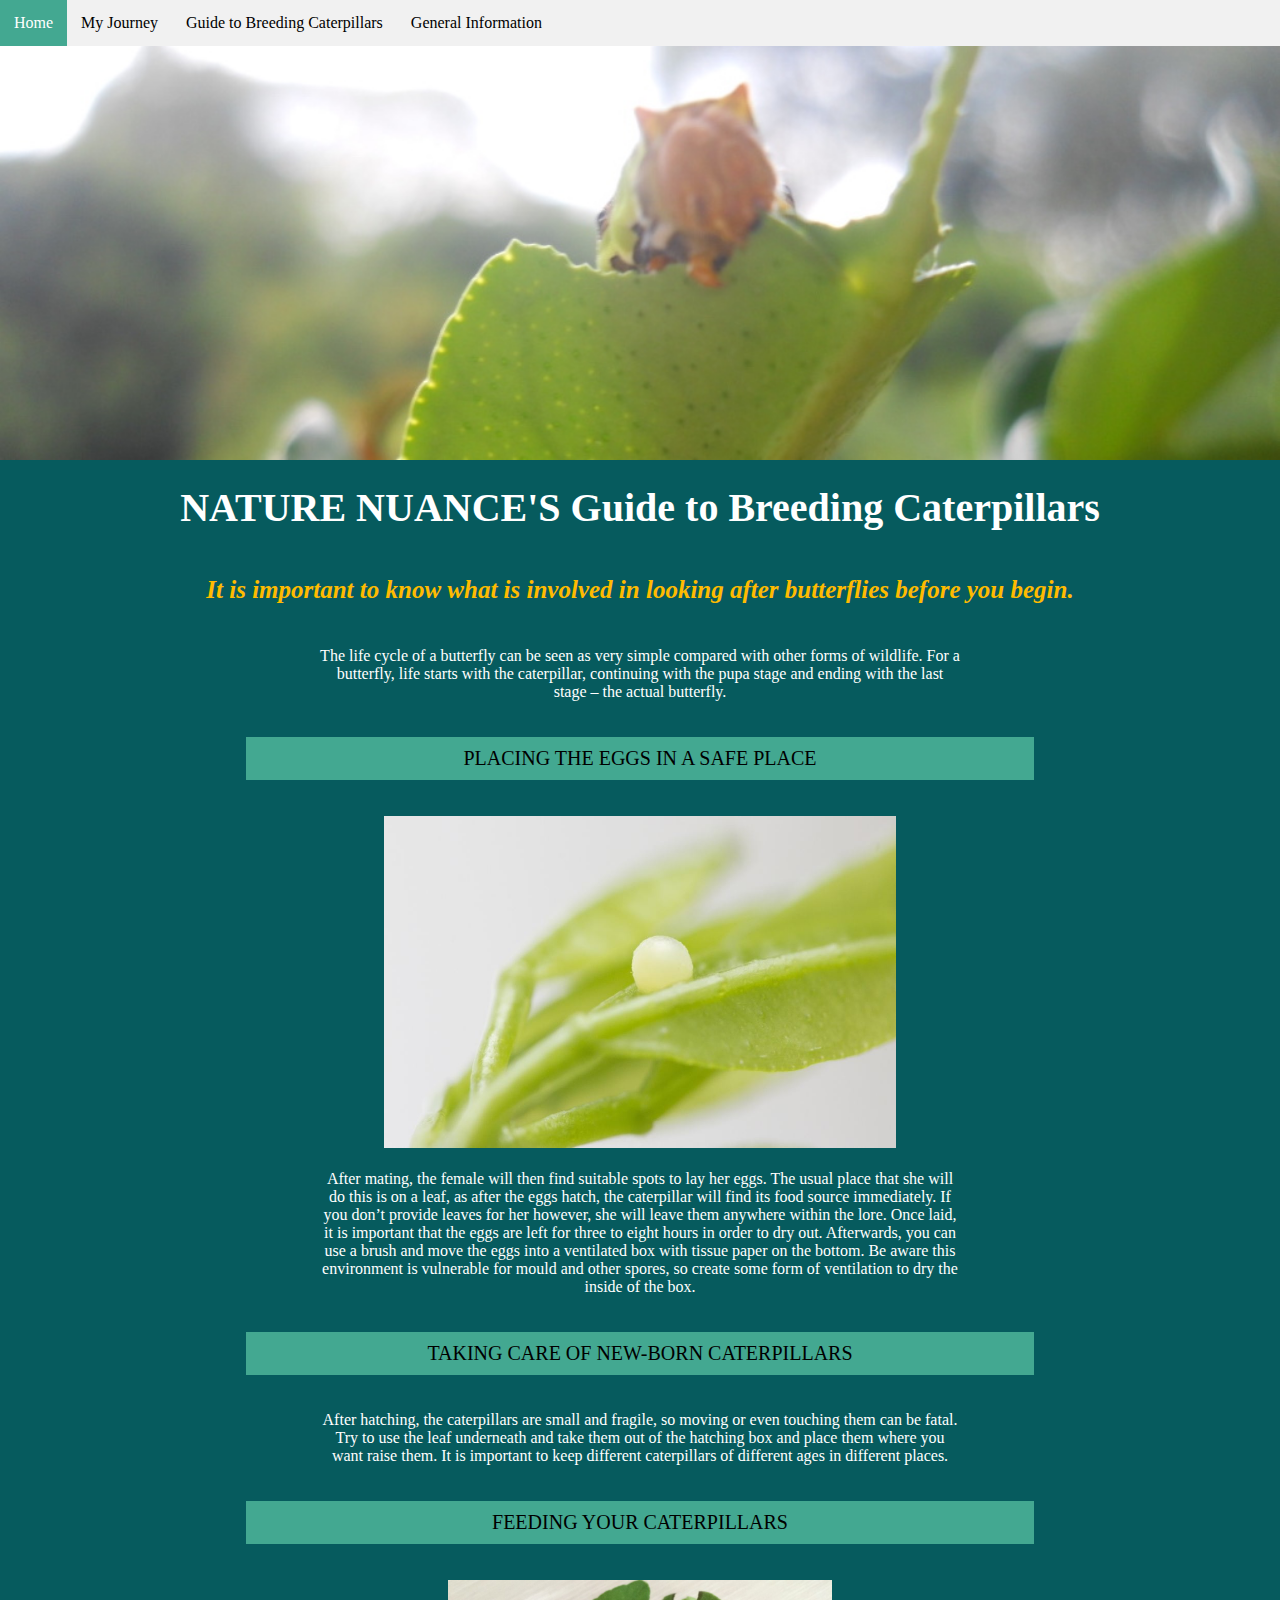
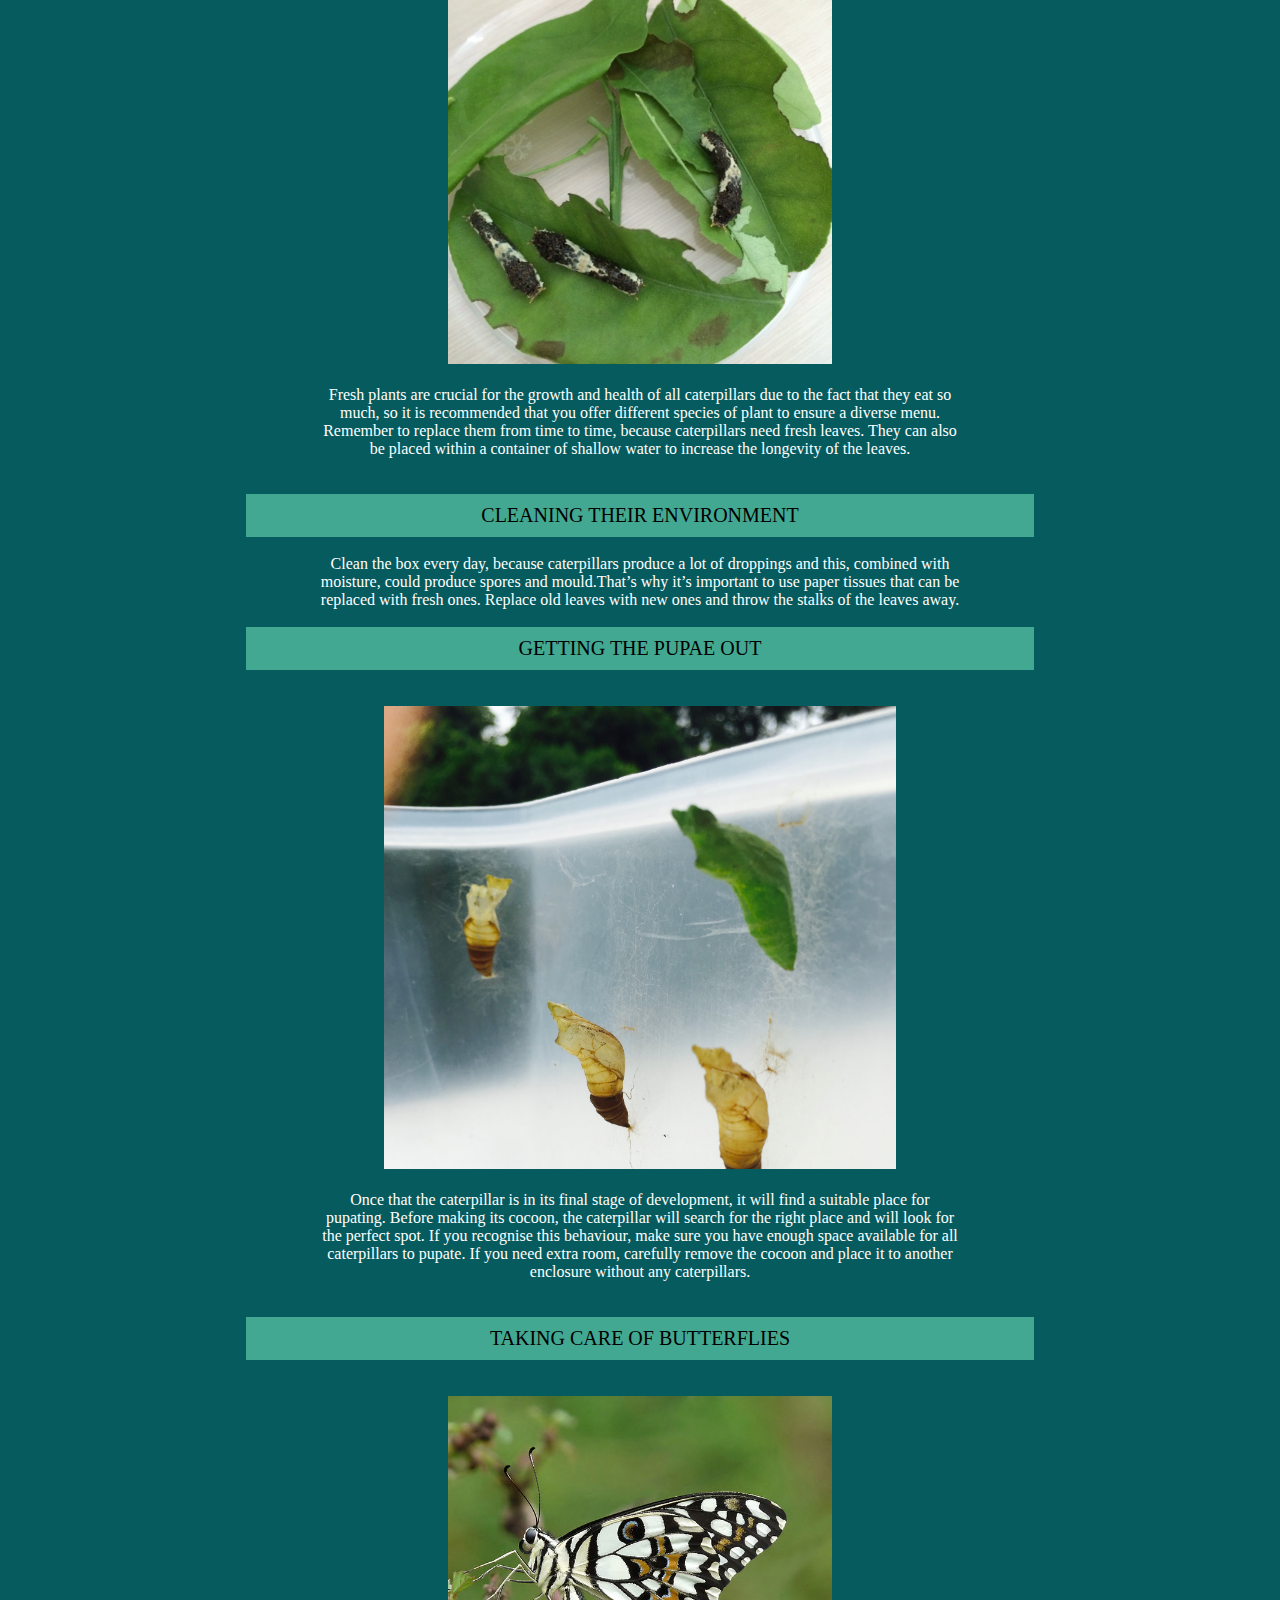
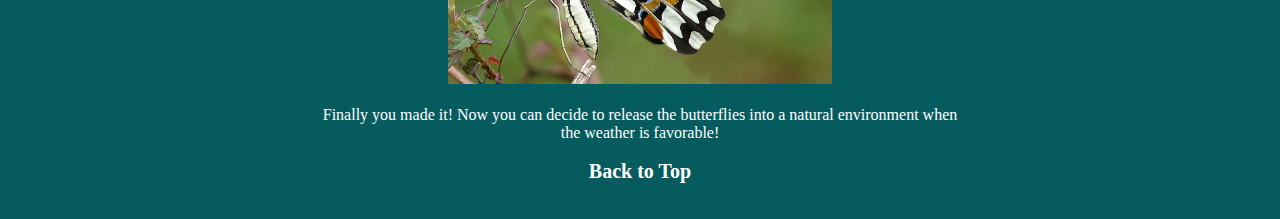
<file: page3.html>
<!DOCTYPE html>
<html>
<head>
    <meta charset="utf-8" />
           <link rel="icon" type="img" href="favicon.ico">
	<link rel="stylesheet" href="styles.css">
    <title>Guide to Breeding Butterflies</title>
</head>

<header>
<body>
<ul class = "ultwo">
  <li><a class="active" href="index.html">Home</a></li>
  <li><a href="page2.html">My Journey</a></li>
  <li><a href="page3.html">Guide to Breeding Caterpillars</a></li>
  <li><a href="page4.html">General Information</a></li>
</ul>


<img id="top" src="media2/headerpic1.jpeg" alt="Headerpic1" width= 100%> 
<h2 id="barhead">NATURE NUANCE'S Guide to Breeding Caterpillars</h2>

<b><i><p style = "font-size: 25px; color: #ffbb00"> It is important to know what is involved in looking after butterflies before you begin.</p></i></b>

   <br><p id="ptwo">The life cycle of a butterfly can be seen as very simple compared with other forms of wildlife. For a butterfly, life starts with the caterpillar, continuing with the pupa stage and ending with the last stage – the actual butterfly.</p></br>

 

  <br><p class = "htextp3"> PLACING THE EGGS IN A SAFE PLACE</p></br>
  <br> <img src= "media2/egg.jpeg" alt="River Image" width=40%></br>

  <br><p id="ptwo"> After mating, the female will then find suitable spots to lay her eggs. The usual place that she will do this is on a leaf, as after the eggs hatch, the caterpillar will find its food source immediately. If you don’t provide leaves for her however, she will leave them anywhere within the lore. Once laid, it is important that the eggs are left for three to eight hours in order to dry out. Afterwards, you can use a brush and move the eggs into a ventilated box with tissue paper on the bottom. Be aware this environment is vulnerable for mould and other spores, so create some form of ventilation to dry the inside of the box.</p></br>

  <br><p class = "htextp3"> TAKING CARE OF NEW-BORN CATERPILLARS</p></br>
  <br><p id="ptwo"> After hatching, the caterpillars are small and fragile, so moving or even touching them can be fatal. Try to use the leaf underneath and take them out of the hatching box and place them where you want raise them. It is important to keep different caterpillars of different ages in different places. </p></br>

  <br><p class = "htextp3">FEEDING YOUR CATERPILLARS </p></br>
  <br> <img src= "media2/feed.jpeg" alt="Feeding" width=30%></br>
 <br><p id="ptwo"> Fresh plants are crucial for the growth and health of all caterpillars due to the fact that they eat so much, so it is recommended that you offer different species of plant to ensure a diverse menu. Remember to replace them from time to time, because caterpillars need fresh leaves. They can also be placed within a container of shallow water to increase the longevity of the leaves.</p></br>

   <br><p class = "htextp3">CLEANING THEIR ENVIRONMENT</p></br>
 
 <p id="ptwo"> Clean the box every day, because caterpillars produce a lot of droppings and this, combined with moisture, could produce spores and mould.That’s why it’s important to use paper tissues that can be replaced with fresh ones. Replace old leaves with new ones and throw the stalks of the leaves away.</p>

<br><p class = "htextp3">GETTING THE PUPAE OUT</p></br>
<br> <img src= "media2/pupae.jpeg" alt="Pupae" width=40%></br>
<br><p id="ptwo"> Once that the caterpillar is in its final stage of development, it will find a suitable place for pupating. Before making its cocoon, the caterpillar will search for the right place and will look for the perfect spot. If you recognise this behaviour, make sure you have enough space available for all caterpillars to pupate. If you need extra room, carefully remove the cocoon and place it to another enclosure without any caterpillars.</p></br>

<br><p class = "htextp3">TAKING CARE OF BUTTERFLIES</p></br>
<br> <img src= "media2/butterfly.jpeg" alt="Butterfly" width=30%></br>
<br><p id="ptwo"> Finally you made it! Now you can decide to release the butterflies into a natural environment when the weather is favorable!</p></br>
<b><a class="top" style="font-size:20px;" href="#top">Back to Top</a></b><br><br><br>

</div>

</body>
</header>
</html>
</file>
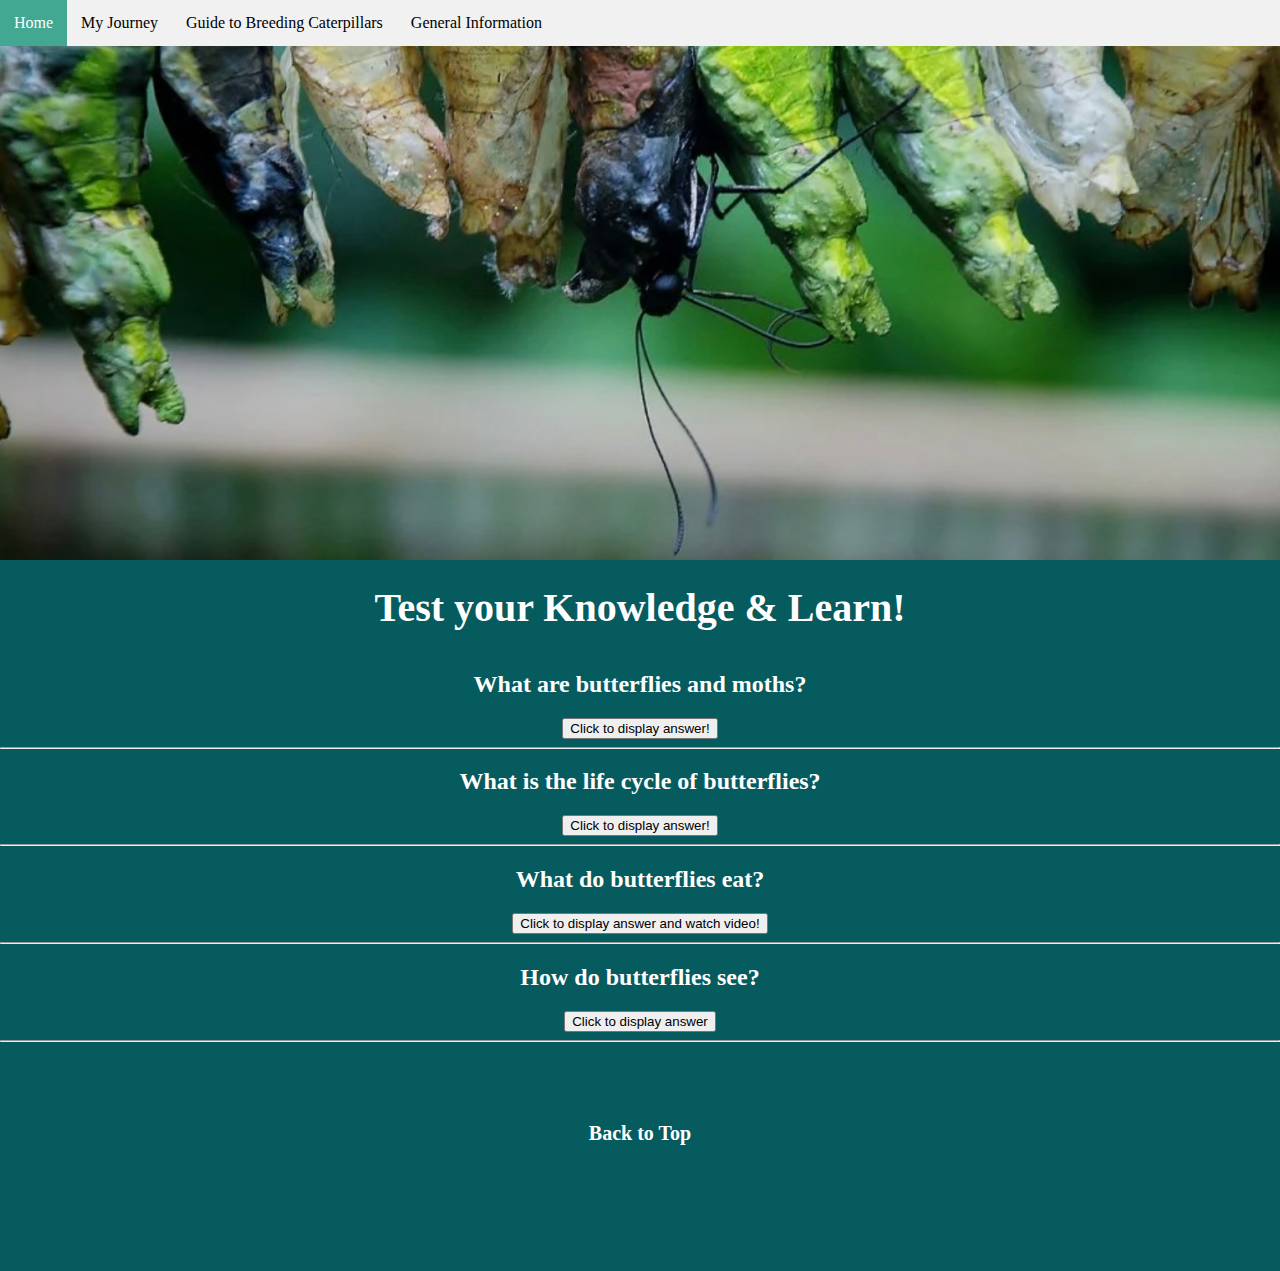
<file: page4.html>
<!DOCTYPE html>
<html>
<head>
    <meta charset="utf-8">
	<link rel="stylesheet" href="styles.css">
  <link rel="icon" type="img" href="favicon.ico">
    <title>General Information</title>
</head>

<body>
<ul class = "ultwo">
  <li><a class="active" href="index.html">Home</a></li>
  <li><a href="page2.html">My Journey</a></li>
  <li><a href="page3.html">Guide to Breeding Caterpillars</a></li>
  <li><a href="page4.html">General Information</a></li>
</ul>

<header>
<img id="top" src="media3/headerpic3.jpeg" alt="Headerpic3" width= 100%> 
<h2 id="barhead">Test your Knowledge & Learn! </h2>


<h2 style="color:white;">What are butterflies and moths?</h2>


<p id="demo" style="color:white;padding:30px;display:none">Butterflies and moths belong to a group of  insect known as Lepidoptera.  Like all insects, butterflies and moths have a head, thorax, abdomen, two antennae, and six legs.  Additionally, moths and butterflies have four wings that are almost always covered by colored scales, and a coiled proboscis for drinking liquids such as flower nectar.  There are exceptions such as wingless adult and moth without proboscis.</p>

<button type="button" onclick="document.getElementById('demo').style.display='block'">Click to display answer!</button>
<hr>
<h2 style="color:white;">What is the life cycle of butterflies?</h2>

  <table id="demo1" style="margin-left:auto;margin-right:auto;display:none;">
      <tr>
    <th>Stage</th>
    <th>Duration</th>     
      </tr>

      <tr>
    <th>Egg(ovum)</th>
    <td>2-3 days</td>
      </tr> 
  
      <tr>
    <th>Caterpillar (larva)</th>
    <td> 1-3 weeks.</td> 
      </tr>

      <tr>
    <th>Pupa (chrysalis)</th>
    <td>1-4 weeks</td>
      </tr>

      <tr>
    <th>Adult (imago)</th>
    <td>2-4 weeks</td>
      </tr>
    </table>


<button type="button" onclick="document.getElementById('demo1').style.display='block'">Click to display answer!</button>
<hr>
<h2 style="color:white;">What do butterflies eat?</h2>

<iframe id="demo3" style="display:none;margin:auto;" width="420" height="315"
     src="https://www.youtube.com/embed/hggby_4gNqY">
    </iframe>

<button type="button" onclick="document.getElementById('demo3').style.display='block'">Click to display answer and watch video!</button>
<hr>
<h2 style="color:white;">How do butterflies see?</h2>

<p id="demo4" style="color:white;padding:30px;display:none">Butterflies have compound eyes that see multiple blurred images.  The eye allows them to see color and movement while their legs and antennae sense movement through vibration.

Butterflies communicate with each other by color, chemicals, sound and physical actions.
Color patterns are used to signal their sex or species to each other.  Chemical pheromones are used by both sexes of some butterflies to attract the opposite sex or to signal species identity in courtship.   A few butterflies make clicking sounds to protect their space.  Physical actions such as aggressive flight or postures are used in courtship or to protect resources such as an important flower.</p>

<button type="button" onclick="document.getElementById('demo4').style.display='block'">Click to display answer</button>


<hr><br><br><br><br><b><a class="top" style="font-size:20px;" href="#top">Back to Top</a></b><br><br><br>
<br><br><br><br><br>
</header>

</body>
</html>
</file>
<file: styles.css>
a.top:link {
  color: white;
  background-color: transparent;
  text-decoration: none;
}

a.top:visited {
  color: white;
  background-color: transparent;
  text-decoration: none;
}

a.top:hover {
  color: orange;
  background-color: transparent;
  text-decoration: underline;
}

a.top:active {
  color: yellow;
  background-color: transparent;
  text-decoration: underline;
}

header {
  background-color: #065b5e;
  text-align: center;
  padding:0px;
  margin: 0px;
  font-family: "Didot"
}

body {
  margin: 0;
  font-family: "Didot";
}	

.body1 {
  background-color: #065b5e;
  text-align: center;
  padding:0px;
  margin: 0px;
  font-family: "Didot";
  color: white;
   
}

.flex-container {
  display: flex;
  flex-direction: row;
  background-color: #065b5e;
}

.ultwo {
  list-style-type: none;
  margin: 0;
  padding: 0;
  background-color: #f1f1f1;
  position: fixed;
  overflow: hidden;
  width: 100%;
}

li {
  float: left;
}

li a {
  display: block;
  color: #000;
  padding: 8px ;
  text-decoration: none;
  padding: 14px;
}


.text {
  padding: 60px;
  font-size: 20px;
  color: white;
}

.htext {
  background-color: #43a891;
  width: 80%;
  padding: 20px;
  margin: 0px;
  text-align: center;
  font-size: 30px
  
}

.htextp2 {
  background-color: #43a891;
  width: 80%;
  padding: 20px;
  margin: 0px;
  text-align: center;
  font-size: 30px
  color: black;
}

.htextp3 {
  background-color: #43a891;
  width: 60%;
  padding: 10px;
  margin: auto;
  text-align: center;
  font-size: 20px
  
}

li a.active {
  background-color: #43a891;
  color: white;
}

li a:hover:not(.active) {
  background-color: #555;
  color: white;
}

}
ul li {
  font-family: 'didot';
  color: #065b5e;
  font-size: 15px;
}

.image1 {
  max-width:100%;
  max-height:100%;
  padding: 0px ;
  border-style: solid;
  border-width: 5px;
  border-color:#223D38;
}

#barhead {
  background-color: #065b5e;
  font-size: 40px;
  color: white;
  text-align: center;
  padding: 20px;
  margin: 0px;

}

#notice {
  background-color:white;
  text-align: center;
  color: black;
  position: fixed;
  padding: 10px;
  margin: 0px;
  width: 100%;
  font-size: 20px;
  
}

#ptwo {
  width: 50%; 
  margin: auto;
  color: white;
}

#picdim {
  width: 60%
}

#subheader {
  font-size: 30px;
  color: #065b5e;
  text-align: center;
  padding: 5px;
  margin: 0px;
}

td, th {
  border: 1px solid #404040;
  text-align: left;
  padding: 10px;
}

th {
  background-color: #065b5e;
  color: white
}

td {
  background-color: #ffebb5;
  color: #065b5e
}
</file>
